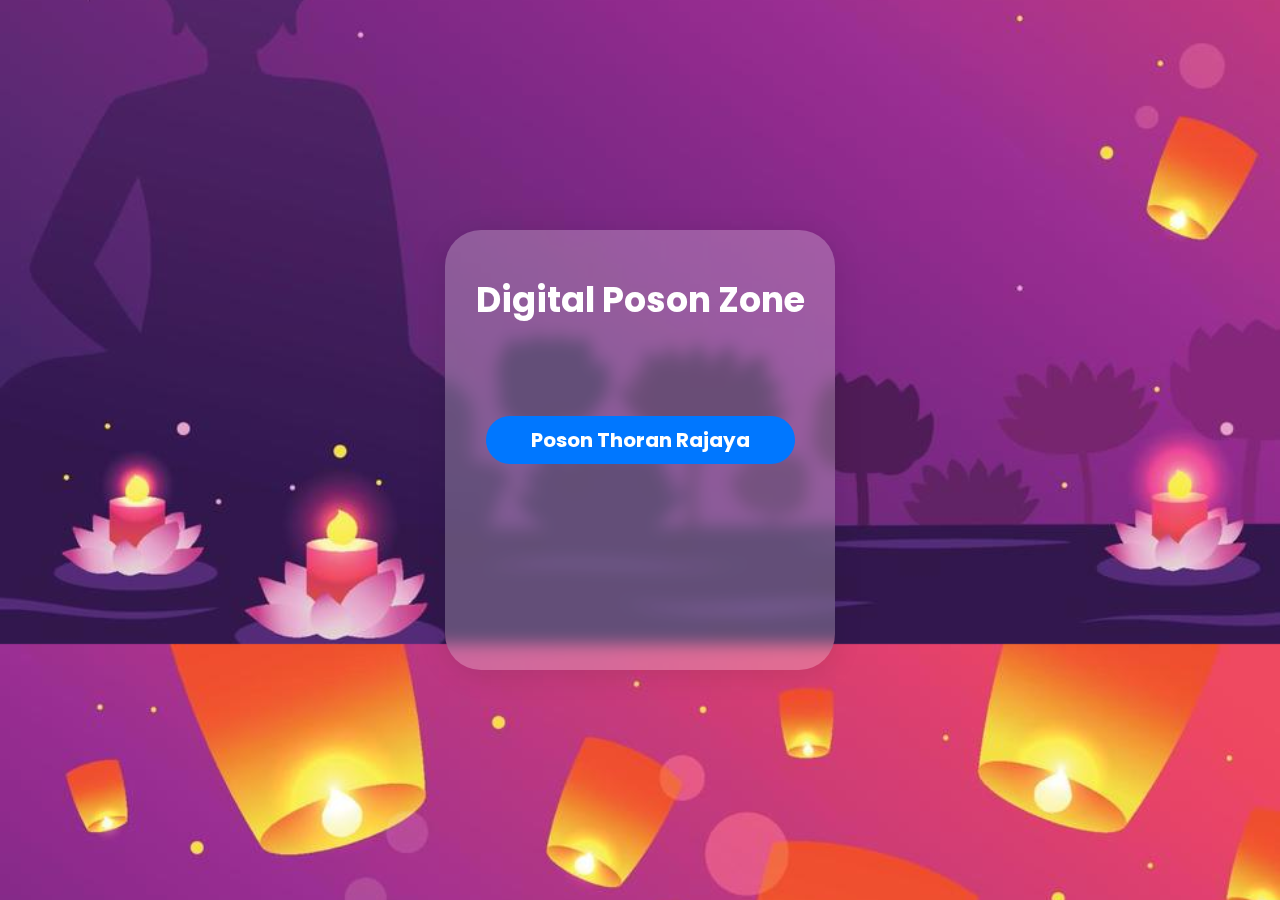
<file: digitalVesakZone/index.html>
<!DOCTYPE html>
<html lang="en">

<head>
    <meta charset="UTF-8">
    <meta name="viewport" content="width=device-width, initial-scale=1.0">
    <title>Document</title>

    <link rel="stylesheet" href="style.css">
</head>

<body>
    <center>
        <div id="mainDiv">
            <h1 id="main">Digital Vesak Zone</h1>
            <br>
            <button class="button" id="vCbutton" onclick="hideMainDiv()">Vesak Cards</button>
            <br>
            <br>
            <a href="vsesakThorana/index.html" class="button" id="vTbutton">Vesak Thoran Rajaya</a>
        </div>

        <div id="downloadsDiv">
            <a href="vesakCards/vesakCard.jpg" class="href" download="vesakCard1">Card 1</a>
            <a href="vesakCards/vesakCard2.avif" class="href" download="vesakCard1">Card 2</a>
            <a href="vesakCards/vesakCard3.jpg" class="href" download="vesakCard1">Card 3</a>
            <a href="vesakCards/vesakCard4.jpg" class="href" download="vesakCard1">Card 4</a>
            <a href="vesakCards/vesakCard5.webp" class="href" download="vesakCard1">Card 5</a> <hr>
            <button class="button" id="vCbutton" onclick="showMainDiv()">Close</button>
        </div>
    </center>

    <script>
        function hideMainDiv(){
            document.getElementById("mainDiv").style.display = "none";
            document.getElementById("downloadsDiv").style.display = "block";
        }
        function showMainDiv(){
            document.getElementById("mainDiv").style.display = "block";
            document.getElementById("downloadsDiv").style.display = "none";
        }
           let date = new Date();
        let thisMonth = date.getMonth();

        if (thisMonth == 4 | thisMonth < 4) {
            document.getElementById('main').innerHTML = "Digital Vesak Zone"
            document.getElementById("vCbutton").style.display = "block";
            document.getElementById('vTbutton').innerHTML = "Vesak Thoran Rajaya"
            document.title = "Digital Vesak Zone";
           
        } else if (thisMonth > 4) {
            document.getElementById('main').innerHTML = "Digital Poson Zone"
            document.getElementById('vTbutton').innerHTML = "Poson Thoran Rajaya"
            document.getElementById("vCbutton").style.display = "none"; 
            document.title = "Digital Poson Zone";
        }
    </script>

    <!-- ©Copyright 2024 Sadew Nethsara -->
</body>

</html>
</file>
<file: digitalVesakZone/style.css>
@import url('https://fonts.googleapis.com/css2?family=Poppins:ital,wght@0,100;0,200;0,300;0,400;0,500;0,600;0,700;0,800;0,900;1,100;1,200;1,300;1,400;1,500;1,600;1,700;1,800;1,900&display=swap');

* {
    font-family: 'Poppins', sans-serif;
    transition: 1s;
}

body {
    background: url("background.jpg");
    background-size: cover;
    background-position: center center;
}

#main{
    color: white;
    font-size: 35px;
}

#downloadsDiv{
    display: none;
}

#mainDiv, #downloadsDiv {
    padding: 20px;
    position: absolute;
    left: 50%;
    top: 50%;
    -webkit-transform: translate(-50%, -50%);
    transform: translate(-50%, -50%);
    width: 350px;
    height: 400px;
    background: rgba(255, 255, 255, 0.24);
    border-radius: 36px;
    box-shadow: 0 4px 30px rgba(0, 0, 0, 0.1);
    backdrop-filter: blur(7.8px);
    -webkit-backdrop-filter: blur(7.8px);
}

#vTbutton{
    background: #0077ff;
    text-decoration:none;
    color: white;
    padding: 10px 45px;
    font-weight: bold;
    font-size: 20px;
    border-radius: 60px;
    border: none;
    cursor: pointer;   
}

#vCbutton{
    background: #ff0080;
    text-decoration:none;
    color: white;
    padding: 10px;
    font-weight: bold;
    font-size: 20px;
    border-radius: 60px;
    border: none;
    cursor: pointer;
    width: 300px;
}

#vTbutton:hover{
    box-shadow: 0 0 60px #0077ff,
    0 0 120px #0077ff;
}
#vCbutton:hover{
    box-shadow: 0 0 60px #ff0080,
    0 0 120px #ff0080;
}
.href{
    display: flex;
    flex-direction: column;
    background: #0077ff;
    text-decoration:none;
    color: white;
    padding: 10px 45px;
    font-weight: bold;
    font-size: 20px;
    border-radius: 60px;
    border: none;
    cursor: pointer;
    margin: 5px;   
}
</file>
